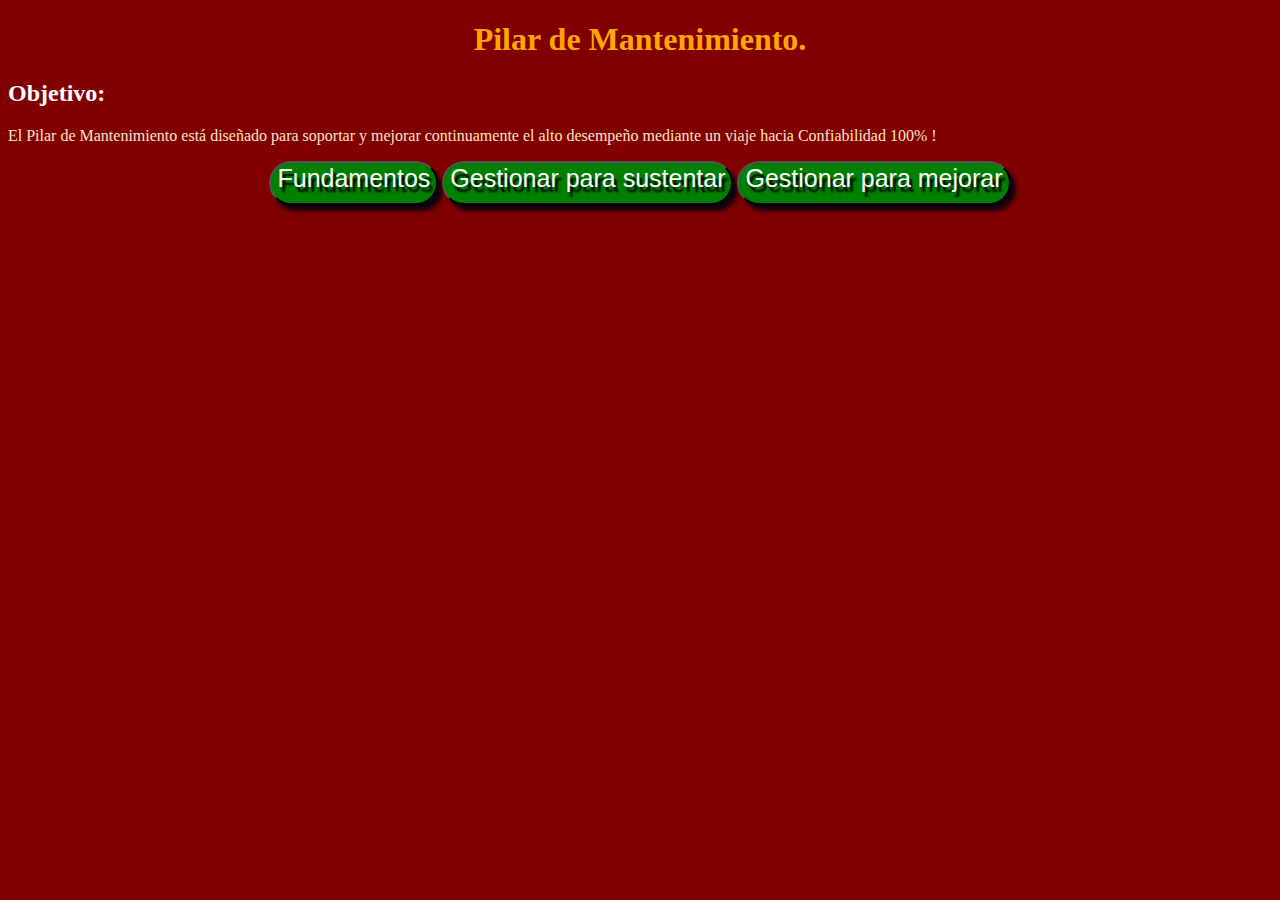
<file: index.html>
<!DOCTYPE html>
<html lang="en">
<head>
    <meta charset="UTF-8">
    <meta http-equiv="X-UA-Compatible" content="IE=edge">
    <meta name="viewport" content="width=device-width, initial-scale=1.0">
    <title>Pilar Mantenimiento.</title>
    <link rel="stylesheet" href="css/button.css">
</head>
<body STYLE="background-color: maroon;">
    <center><h1 style="color:orange;">Pilar de Mantenimiento.</h1></center>
    <h2 style="color: white;"> Objetivo:</h2>

<p style="color: bisque;">
    El Pilar de Mantenimiento está diseñado para soportar y mejorar continuamente el alto desempeño mediante un viaje hacia Confiabilidad 100% ! 
   </p>

 
    <center> <a href="fundamentos.html"><button id="boton_v">Fundamentos </button></a>
        <a href="sostener.html"><button id="boton_v">Gestionar para sustentar</button></a>
    <a href="Mejorar.html"><button id="boton_v">Gestionar para mejorar</button></a></center><br>

   
</body>
</html>
</file>
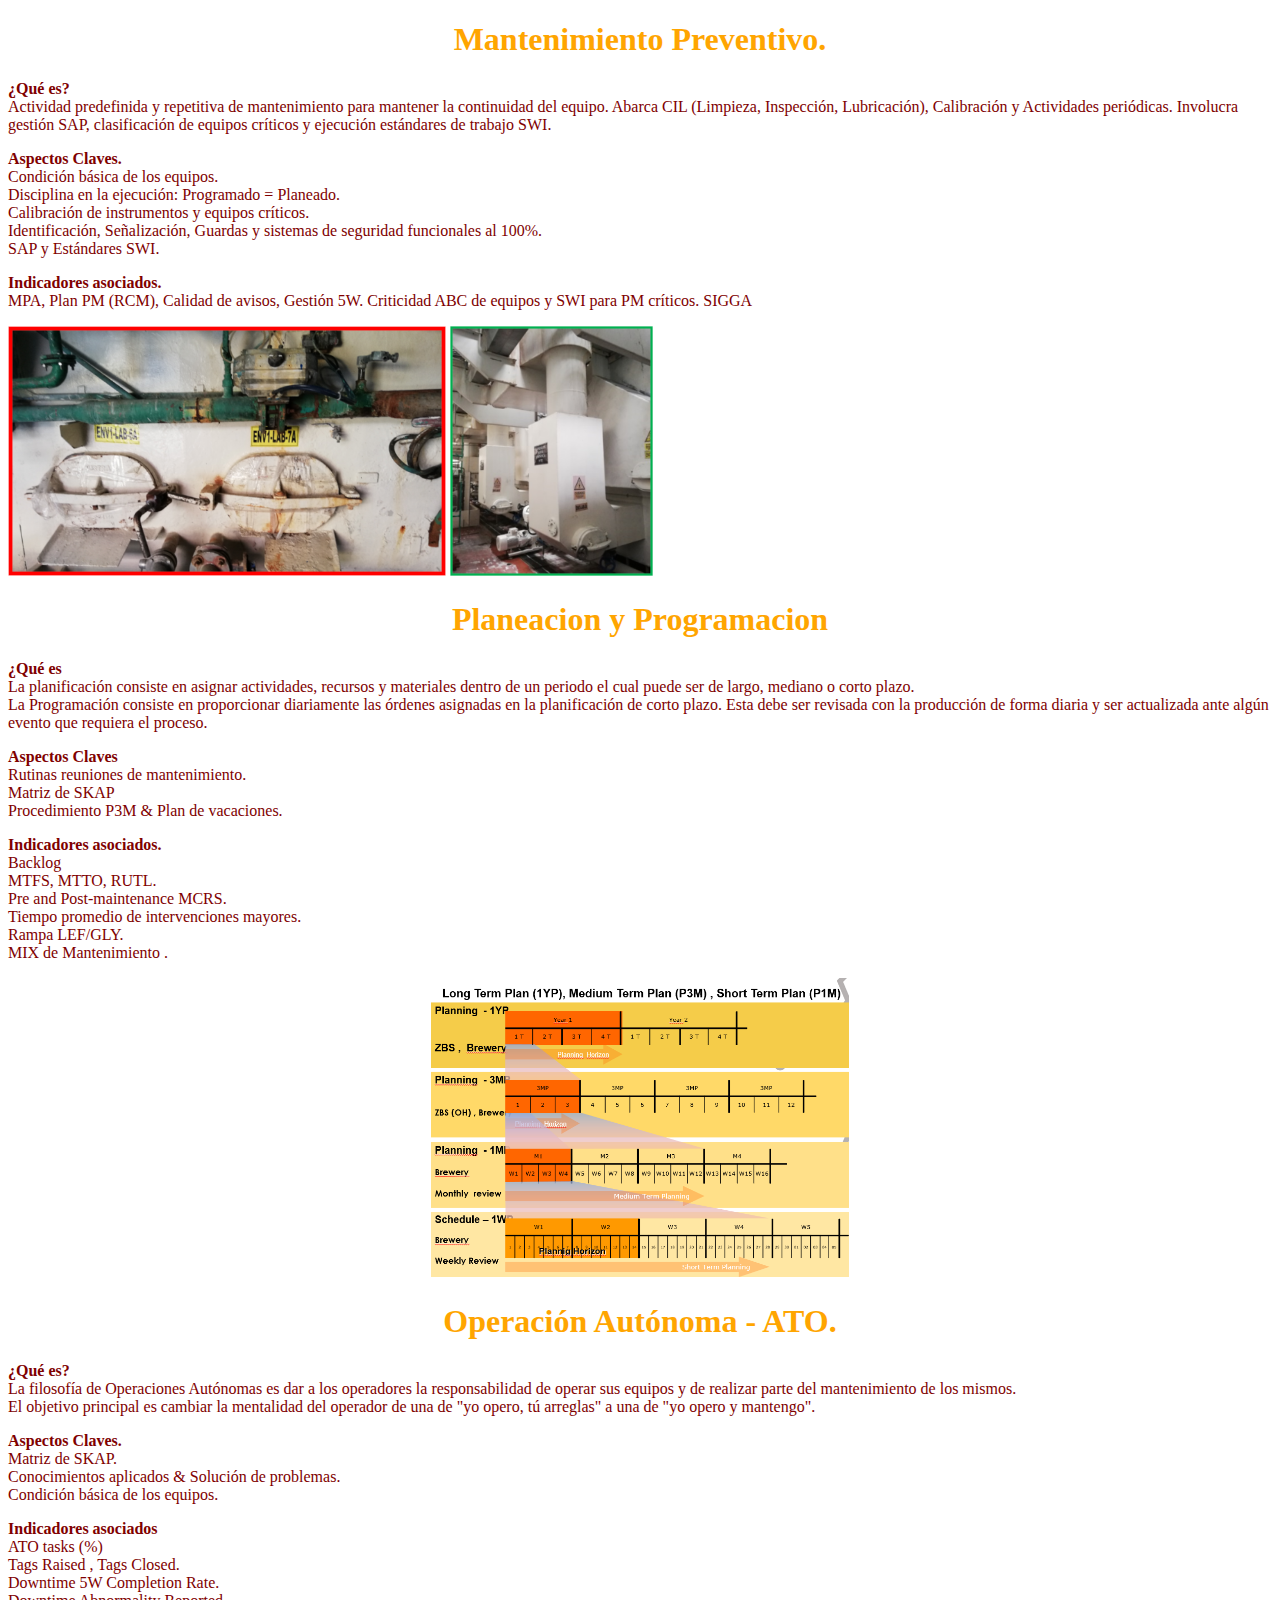
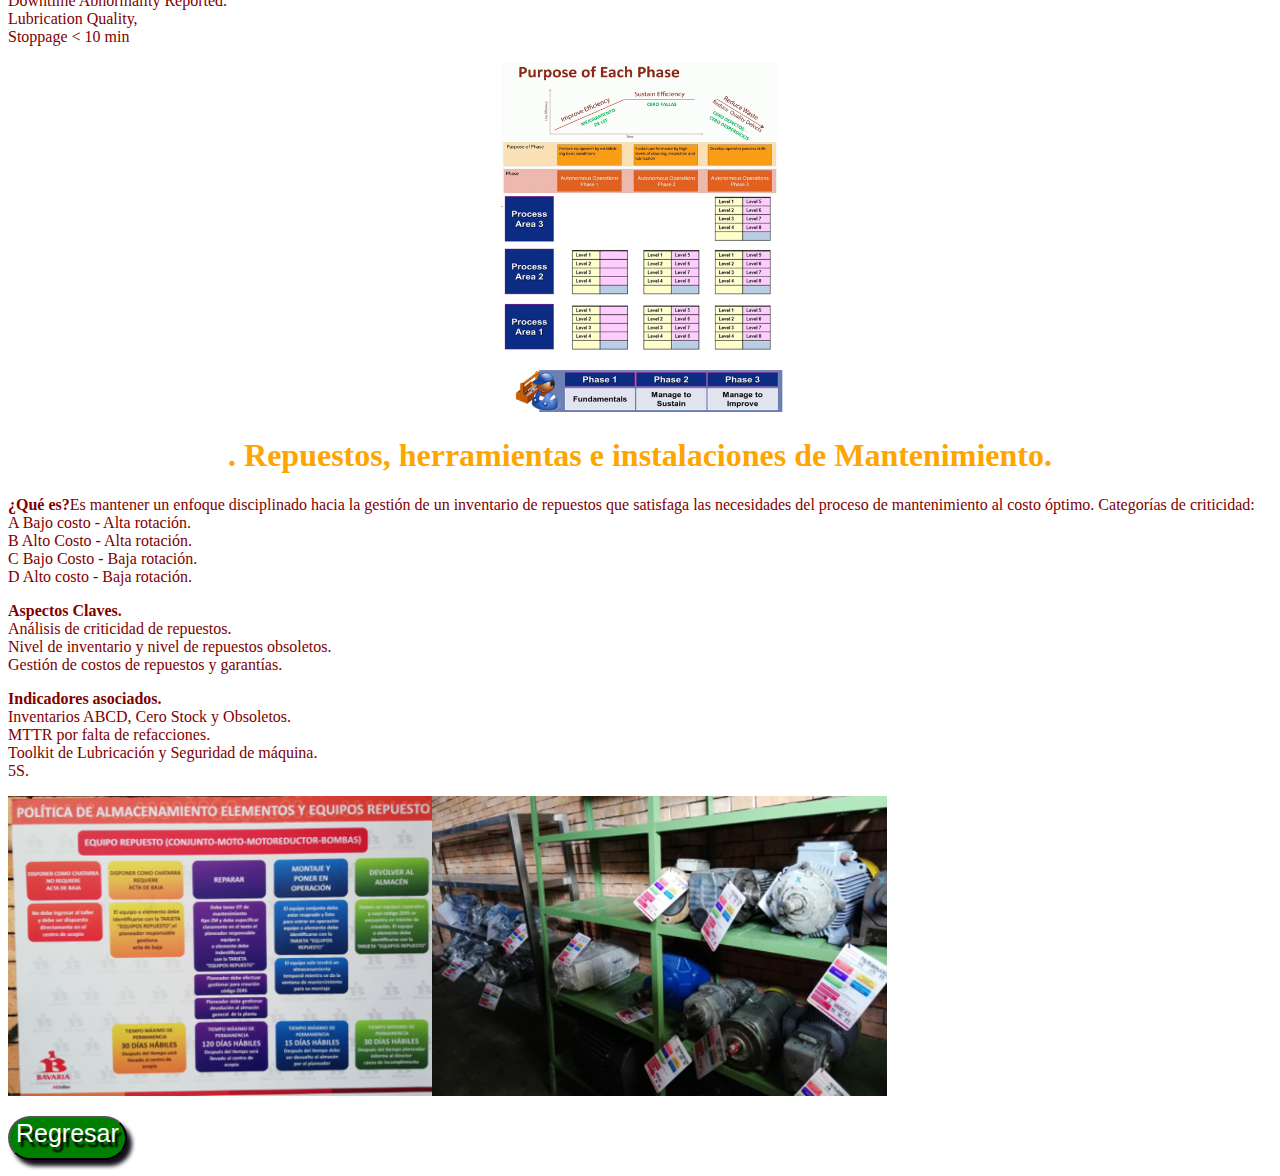
<file: fundamentos.html>
<!DOCTYPE html>
<html lang="en">
<head>
    <meta charset="UTF-8">
    <meta http-equiv="X-UA-Compatible" content="IE=edge">
    <meta name="viewport" content="width=device-width, initial-scale=1.0">
    <title>fundamentos</title>
    <link rel="stylesheet" href="css/button.css">
</head>
<body style="color: maroon;">

   
    
   <center> <h1 style="color:orange;"><b>Mantenimiento Preventivo.</b></h1></center>
    <p ><b> ¿Qué es?</b> <br>
  Actividad predefinida y repetitiva de mantenimiento para mantener la continuidad del equipo. Abarca CIL (Limpieza, Inspección, Lubricación), Calibración y Actividades periódicas.  Involucra gestión SAP, clasificación de equipos críticos y ejecución estándares de trabajo SWI.
    </p>
    <p ><b>Aspectos Claves.</b><br>
        Condición básica de los equipos.<br>
Disciplina en la ejecución: Programado = Planeado.<br>
Calibración de instrumentos y equipos críticos.<br>
Identificación, Señalización, Guardas y sistemas de seguridad funcionales al 100%.<br>
SAP y Estándares SWI.</p>
<p ><b>Indicadores asociados.</b><br>
    MPA, Plan PM (RCM), Calidad de avisos, Gestión 5W.
Criticidad ABC de equipos y SWI para PM críticos.
SIGGA</p>
<img src="imagenes/tuvo.png"height="250px" > <img src="imagenes/maquina.png"height="250px" >
</p>
<center><h1 style="color:orange;"><b>Planeacion y Programacion</b></h1></center>
<p > <b>¿Qué es</b> <br>
    La planificación consiste en asignar actividades, recursos y materiales dentro de un periodo el cual puede ser de largo, mediano o corto plazo.<BR>
    La Programación consiste en proporcionar diariamente las órdenes asignadas en la planificación de corto plazo. Esta debe ser revisada con la producción de forma diaria y ser actualizada ante algún evento que requiera el proceso.
    
</p>
<p ><b>Aspectos Claves</b><br>
    Rutinas reuniones de mantenimiento.<br>
Matriz de SKAP<br>
Procedimiento P3M & Plan de vacaciones.<br>

  </p>
<p ><b>Indicadores asociados.</b><br>
    Backlog<br>
    MTFS, MTTO, RUTL.<br>
    Pre and Post-maintenance MCRS.<br>
    Tiempo promedio de intervenciones mayores.<br>
    Rampa LEF/GLY.<br>
    MIX de Mantenimiento   .  

</p>
<center><img src="imagenes/esquema.png"height="300px" ></center>
<center><h1 style="color:orange;"><b>   Operación Autónoma - ATO.
</b></h1></center>
<p ><b> ¿Qué es?</b> <br>
    La filosofía de Operaciones Autónomas es dar a los operadores la responsabilidad de operar sus equipos y de realizar parte del mantenimiento de los mismos. <br>
    El objetivo principal es cambiar la mentalidad del operador de una de "yo opero, tú arreglas" a una de "yo opero y mantengo".

</p>
<p ><b>Aspectos Claves.</b><br>
    Matriz de SKAP.<br>
    Conocimientos aplicados & Solución de problemas.<br>
    Condición básica de los equipos.
    
  </p>
<p ><b>Indicadores asociados</b><br>
    ATO tasks (%)<br>
    Tags Raised , Tags Closed.<br>
    Downtime 5W Completion Rate.<br>
    Downtime Abnormality Reported.<br>
    Lubrication Quality, <br>
    Stoppage < 10 min
    

</p>
<center><img src="imagenes/ph.png"height="350px" ></center>


<center><h1 style="color:orange;"><b> . Repuestos, herramientas e instalaciones de Mantenimiento.
</b></h1></center>
<p ><b> ¿Qué es?</b>Es mantener un enfoque disciplinado hacia la gestión de un inventario de repuestos que satisfaga las necesidades del proceso de mantenimiento al costo óptimo.  Categorías de criticidad:<br>
    A Bajo costo - Alta rotación.<br>
    B Alto Costo - Alta rotación.<br>
    C Bajo Costo - Baja rotación.<br>
    D Alto costo - Baja rotación.
    
 
</p>
<p ><b>Aspectos Claves.</b><br>
    Análisis de criticidad de repuestos.<br>
    Nivel de inventario y nivel de repuestos obsoletos.<br>
    Gestión de costos de repuestos y garantías.<br>
    
   
  </p>
<p ><b>Indicadores asociados.</b><br>
    Inventarios ABCD, Cero Stock y Obsoletos.<br>
    MTTR por falta de refacciones.<br>
    Toolkit de Lubricación y Seguridad de máquina.<br>
    5S.
    
</p>
<img src="imagenes/politica.png"height="300px" ><img src="imagenes/tag.png"height="300px" >

<p>
<a href="index.html"><button id="boton_v">Regresar</button></a>
</p>
</body>
</html>
</file>
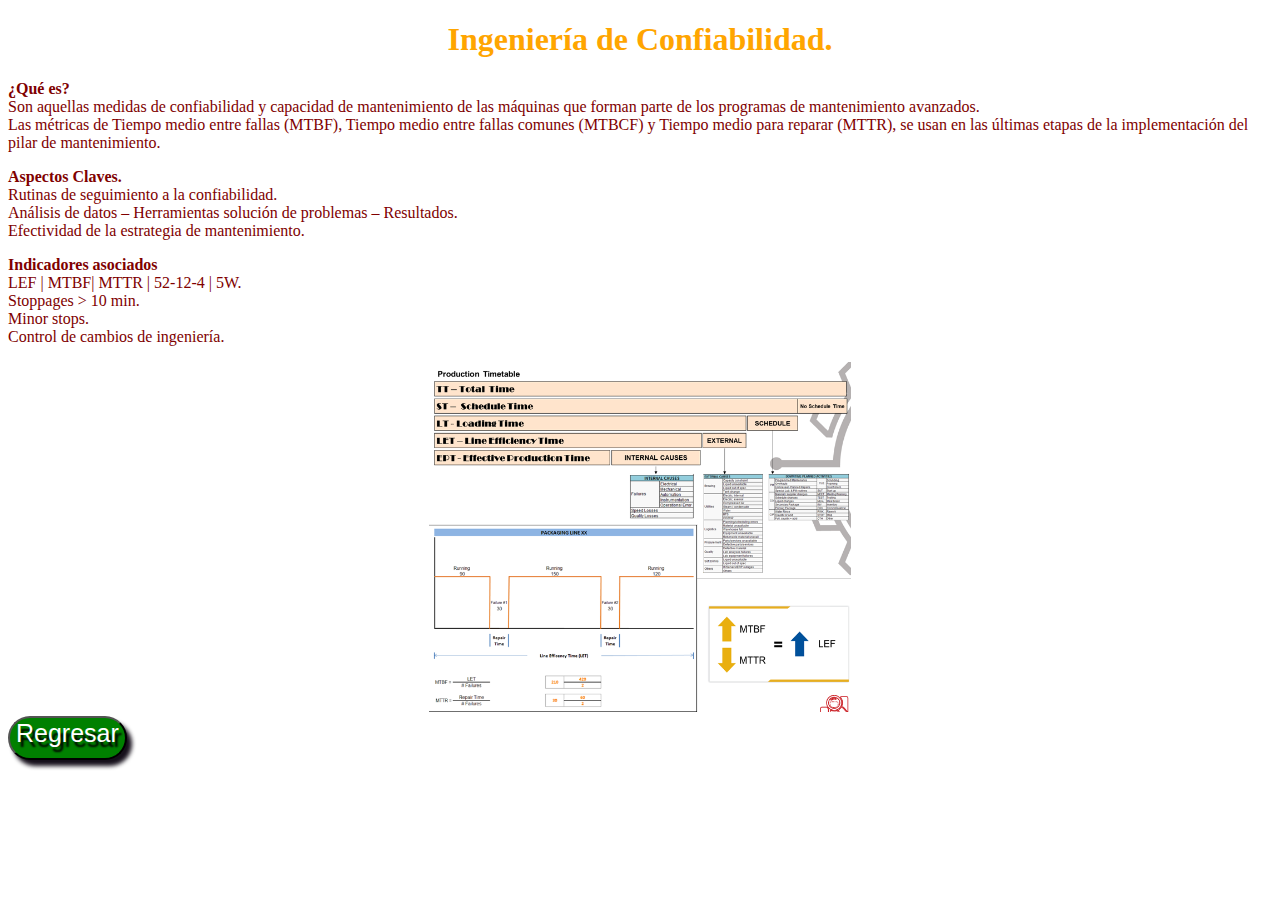
<file: Mejorar.html>
<!DOCTYPE html>
<html lang="en">
<head>
    <meta charset="UTF-8">
    <meta http-equiv="X-UA-Compatible" content="IE=edge">
    <meta name="viewport" content="width=device-width, initial-scale=1.0">
    <title>Mejorar</title>
    <link rel="stylesheet" href="css/button.css">
</head>
<body style="color: maroon;">
    <center><h1 style="color:orange;"><b> Ingeniería de Confiabilidad.
    </b></h1></center>
    <p ><b> ¿Qué es?</b> <br>
        Son aquellas medidas de confiabilidad y capacidad de mantenimiento de las máquinas que forman parte de los programas de mantenimiento avanzados. <br>
        Las métricas de Tiempo medio entre fallas (MTBF), Tiempo medio entre fallas comunes (MTBCF) y Tiempo medio para reparar (MTTR), se usan en las últimas etapas de la implementación del pilar de mantenimiento.   
        
    </p>
    <p ><b>Aspectos Claves.</b><br>
        Rutinas de seguimiento a la confiabilidad.<br>
        Análisis de datos – Herramientas solución de problemas – Resultados.<br>
        Efectividad de la estrategia de mantenimiento.
        
      </p>
    <p ><b>Indicadores asociados</b><br>
        LEF | MTBF| MTTR | 52-12-4 | 5W.<br>
        Stoppages > 10 min.<br>
        Minor stops.<br>
        Control de cambios de ingeniería.
        
    
    </p>
    <center><img src="imagenes/prod.png"height="350px" ></center>
    
    <a href="index.html"><button id="boton_v">Regresar</button></a>
</body>
</html>
</file>
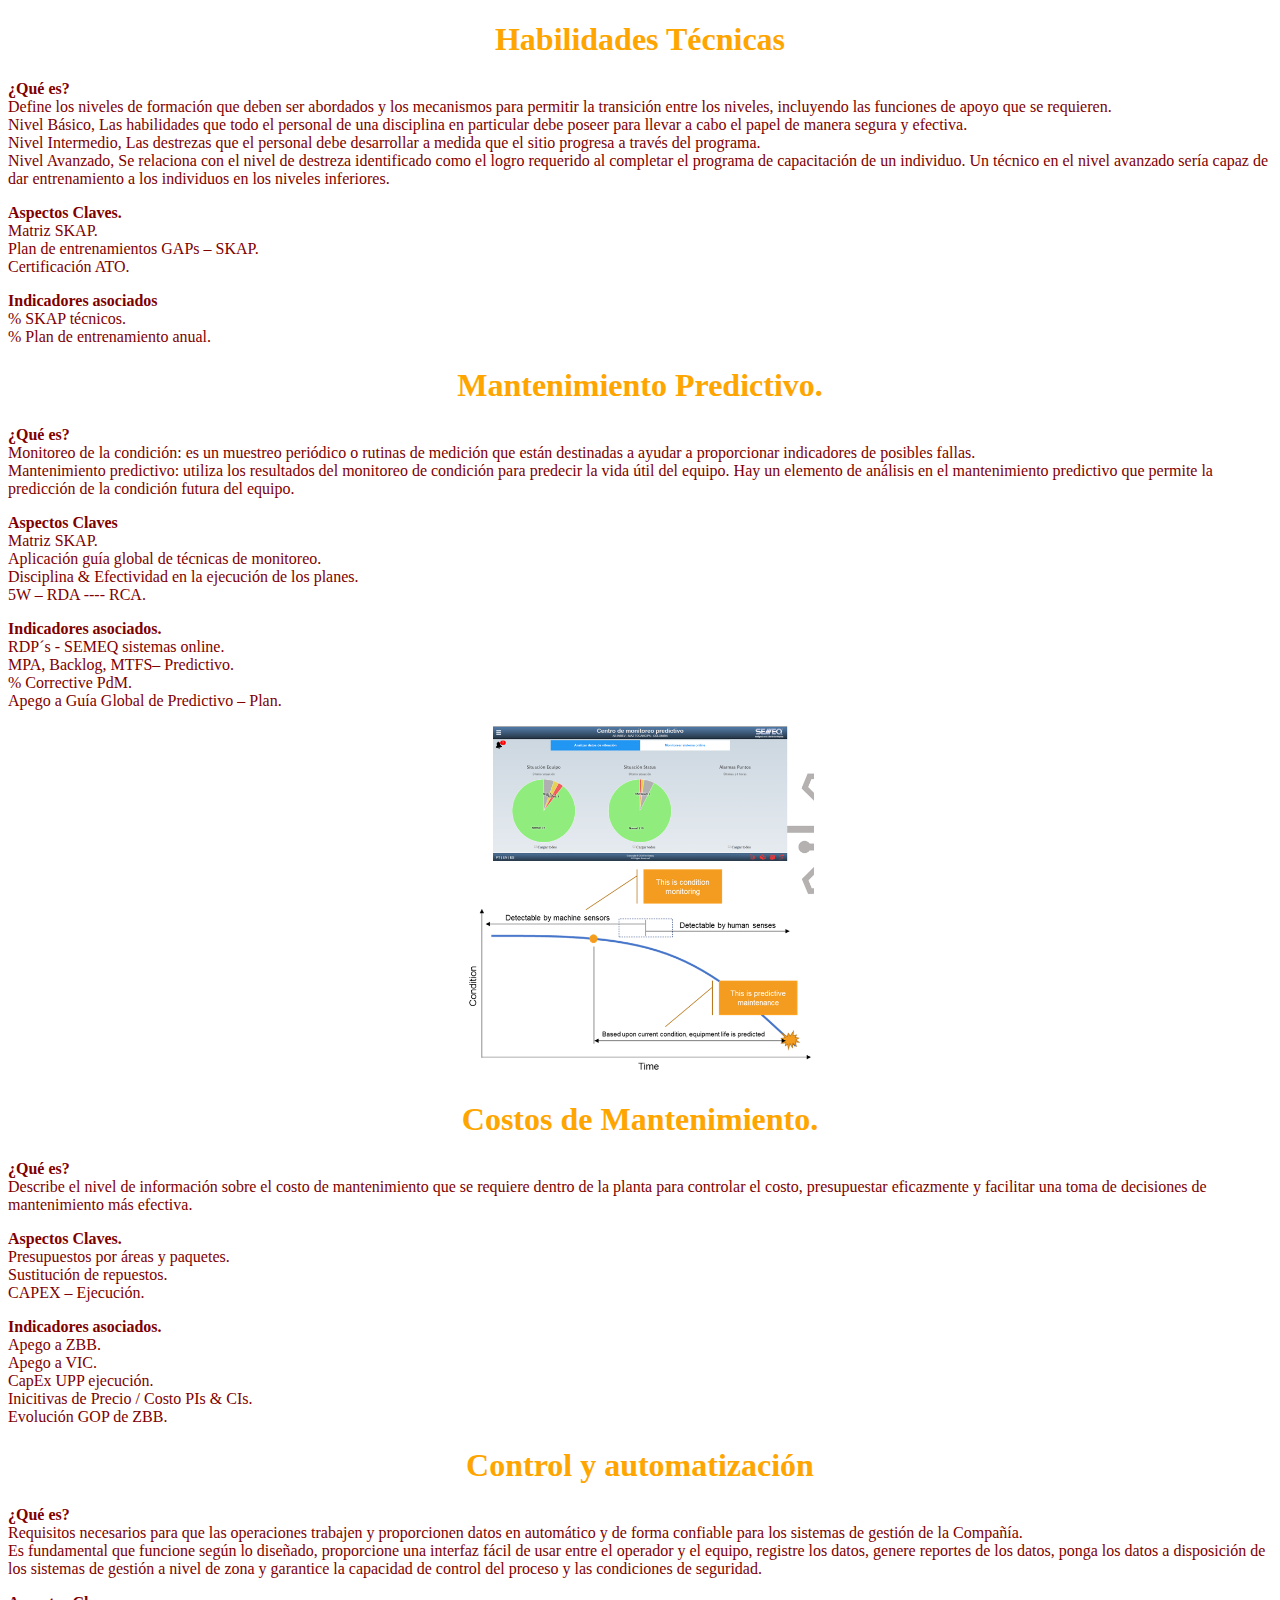
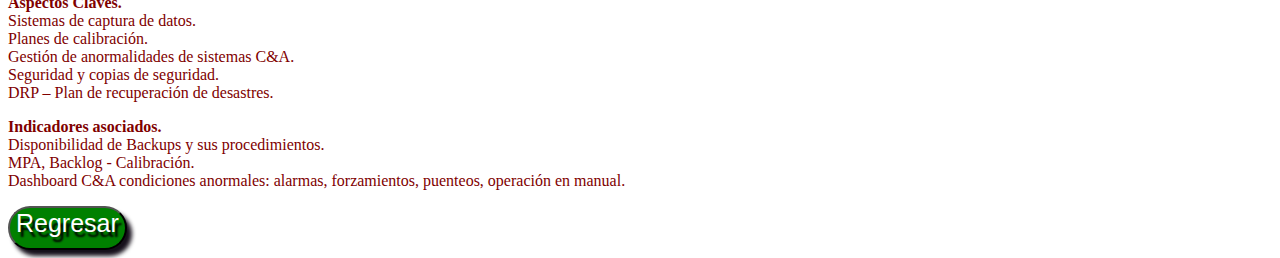
<file: sostener.html>
<!DOCTYPE html>
<html lang="en">
<head>
    <meta charset="UTF-8">
    <meta http-equiv="X-UA-Compatible" content="IE=edge">
    <meta name="viewport" content="width=device-width, initial-scale=1.0">
    <title>Sostener</title>
    <link rel="stylesheet" href="css/button.css">
</head>
<body style="color: maroon;">
  <center>  <h1 style="color:orange;"><b>Habilidades Técnicas
</b></h1></center>
    <p ><b> ¿Qué es?</b> <br> Define los niveles de formación que deben ser abordados y los mecanismos para permitir la transición entre los niveles, incluyendo las funciones de apoyo que se requieren.<br>
        Nivel Básico,  Las habilidades que todo el personal de una disciplina en particular debe poseer para llevar a cabo el papel de manera segura y efectiva. <br>
        Nivel Intermedio, Las destrezas que el personal debe desarrollar a medida que el sitio progresa a través del programa. <br>
        Nivel Avanzado, Se relaciona con el nivel de destreza identificado como el logro requerido al completar el programa de capacitación de un individuo. Un técnico en el nivel avanzado sería capaz de dar entrenamiento a los individuos en los niveles inferiores.
        
     
    </p>
    <p><b>Aspectos Claves.</b><br>
        Matriz SKAP.<br>
        Plan de entrenamientos GAPs – SKAP.<br>
        Certificación ATO.
        
      </p>
    <p><b>Indicadores asociados</b><br>
    
        % SKAP técnicos.<br>
        % Plan de entrenamiento anual.
        
    </p>
    
     
    <center><h1 style="color:orange;"><b>  Mantenimiento Predictivo.
    </b></h1></center>
    <p ><b> ¿Qué es?</b> <br>
        Monitoreo de la condición: es un muestreo periódico o rutinas de medición que están destinadas a ayudar a proporcionar indicadores de posibles fallas.<br>
        Mantenimiento predictivo: utiliza los resultados del monitoreo de condición para predecir la vida útil del equipo. Hay un elemento de análisis en el mantenimiento predictivo que permite la predicción de la condición futura del equipo.
        
    </p>
    <p ><b>Aspectos Claves</b><br>
        Matriz SKAP.<br>
        Aplicación guía global de técnicas de monitoreo.<br>
        Disciplina & Efectividad en la ejecución de los planes.<br>
        5W – RDA ----  RCA.
        
       
      </p>
    <p ><b>Indicadores asociados.</b><br>
        RDP´s    -     SEMEQ sistemas online.<br>
        MPA, Backlog, MTFS– Predictivo.<br>
        % Corrective PdM.<br>
        Apego a Guía Global de Predictivo – Plan. 
        
    </p>
    <center><img src="imagenes/time.png"height="350px" ></center>
    
<center>    <h1 style="color:orange;"><b>Costos de Mantenimiento.</b></h1></center>
    <p ><b> ¿Qué es?</b> <br>
        Describe el nivel de información sobre el costo de mantenimiento que se requiere dentro de la planta para controlar el costo, presupuestar eficazmente y facilitar una toma de decisiones de mantenimiento más efectiva.
    
    </p>
    <p ><b>Aspectos Claves.</b><br>
        Presupuestos por áreas y paquetes.<br>
        Sustitución de repuestos.<br>
        CAPEX – Ejecución.
        
      </p>
    <p ><b>Indicadores asociados.</b><br>
    
        Apego a ZBB.<br>
        Apego a VIC.<br>
        CapEx UPP  ejecución.<br>
        Inicitivas de Precio / Costo PIs & CIs.<br>
         Evolución GOP de ZBB.
        
    </p>
    
    
   <center> <h1 style="color:orange;"><b>Control y automatización</b></h1></center>
    <p ><b> ¿Qué es?</b> <br>
        Requisitos necesarios para que las operaciones trabajen y proporcionen datos en automático y de forma confiable para los sistemas de gestión de la Compañía.<br>
        Es fundamental que funcione según lo diseñado, proporcione una interfaz fácil de usar entre el operador y el equipo, registre los datos, genere reportes de los datos, ponga los datos a disposición de los sistemas de gestión a nivel de zona y garantice la capacidad de control del proceso y las condiciones de seguridad. 
        
    </p>
    <p ><b>Aspectos Claves.</b><br>
        Sistemas de captura de datos.<br>
        Planes de calibración.<br>
        Gestión de anormalidades de sistemas C&A.<br>
        Seguridad y copias de seguridad.<br>
        DRP – Plan de recuperación de desastres.
        
       
      </p>
    <p ><b>Indicadores asociados.</b><br>
        Disponibilidad de Backups y sus procedimientos.<br>
        MPA, Backlog  - Calibración. <br>
        Dashboard C&A condiciones anormales: alarmas, forzamientos, puenteos, operación en manual.
        
    </p>
    <a href="index.html"><button id="boton_v">Regresar</button></a>
</body>
</html>
</file>
<file: css/button.css>
#boton_v{

    padding-bottom: 10px;
    background-color: green;
    color:white;
    border-radius: 0.9em;
    font-size: 25px;
    text-shadow: black 3px 5px 2px ;
    box-shadow: rgba(8, 2, 14, 0.945) 5px 6px 4px; 
  }
  
  #boton_visitado:hover{
    background-image: url("fondo.png");
    color: green;
    box-shadow: rgba(8, 2, 14, 0.945) 8px 9px 6px;
  
  }
</file>
